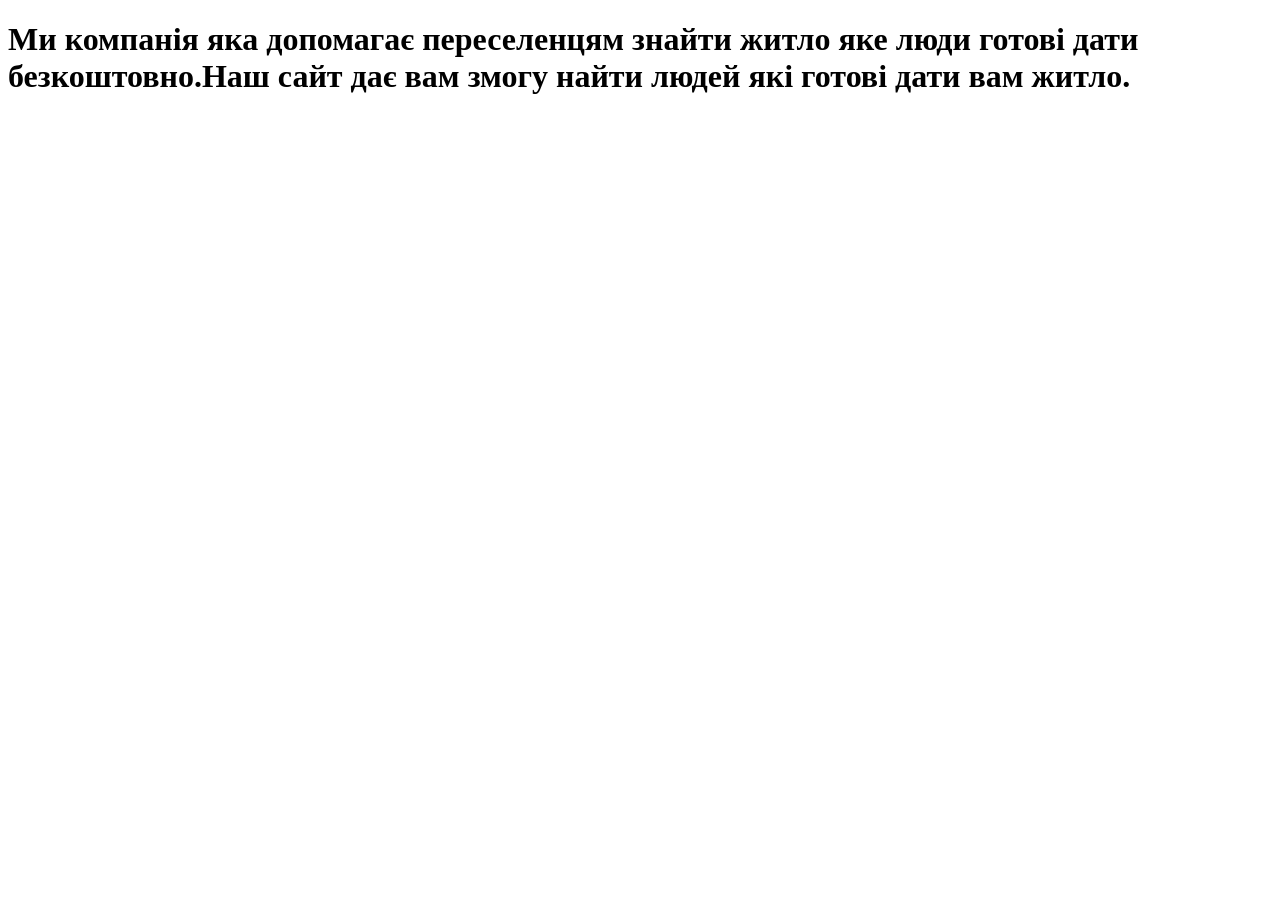
<file: app/templates/aboute.html>
<!DOCTYPE html>
<html lang="en">
<head>
    <meta charset="UTF-8">
    <title>Про нас</title>
</head>
<body>
<h1>Ми компанія яка допомагає переселенцям знайти житло яке люди готові дати безкоштовно.Наш сайт дає вам змогу найти людей які готові дати вам житло.</h1>
</body>
</html>
</file>
